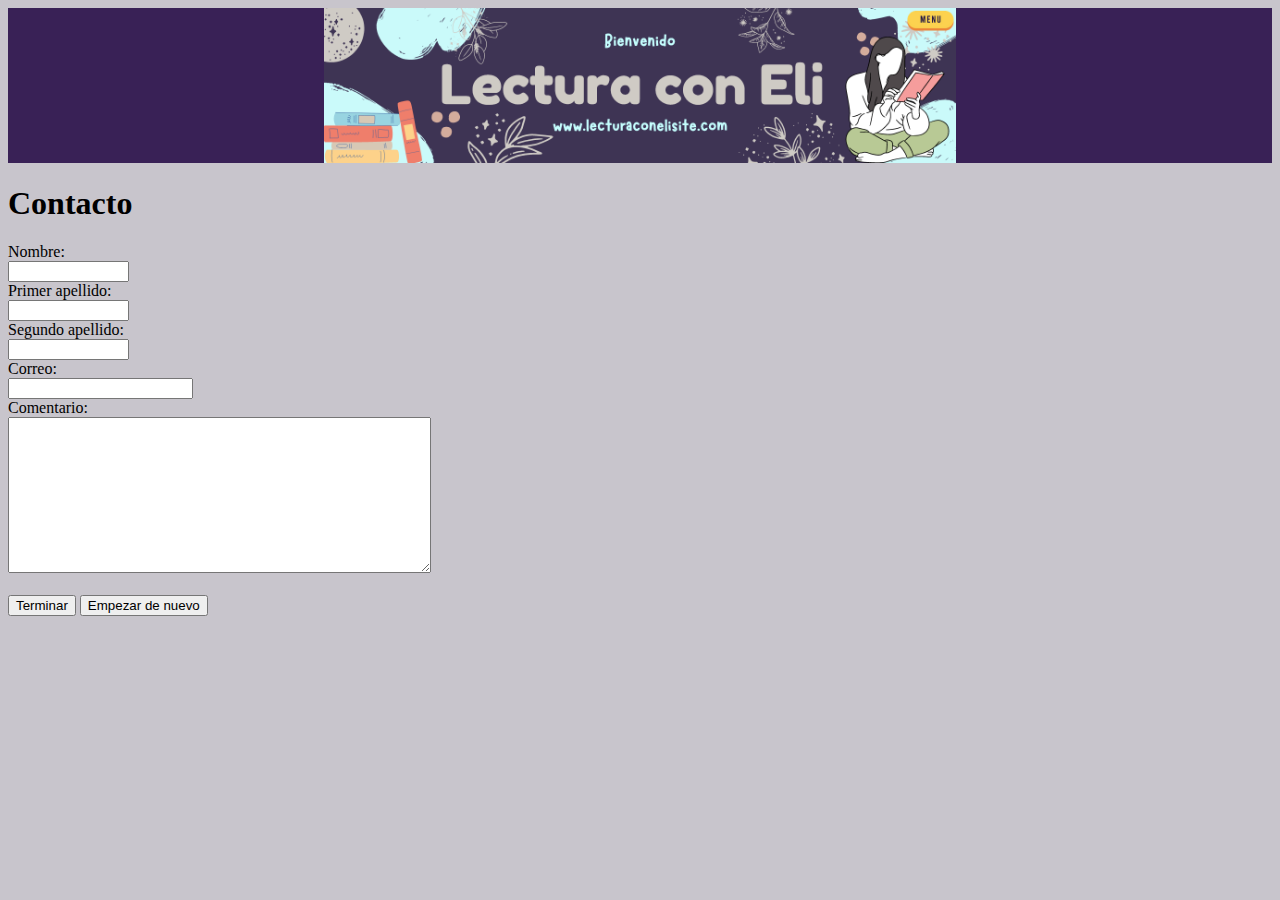
<file: Html/practice2/blogLibrosEliannysCermeño/contacto.html>
<!DOCTYPE html>
<html lang="es">

<head>
    <link rel="stylesheet" href="index.css">
    <meta charset="UTF-8">
    <meta http-equiv="X-UA-Compatible" content="IE=edge">
    <meta name="keywords" content="">
    <meta name="viewport" content="width=device-width, initial-scale=1.0">
    <title>Contacto</title>
</head>

<body>
    <header>
        <a href="index.html">
            <img src="img/headerWithButton.png" alt="header">
        </a>
    </header>
    
    <h1>Contacto</h1>
    <form action="#" method="post">
    <label for="name">Nombre:</label><br>
    <input type="text" name="name" id="name" size="12" maxlength="15" required><br>
    <label for="firstLastname">Primer apellido:</label><br>
    <input type="text" name="firstLastname" id="firstLastname" size="12" maxlength="12" required><br>
    <label for="secondLastname">Segundo apellido:</label><br>
    <input type="text" name="secondLastname" id="secondLastname" size="12" maxlength="12"><br>
    <label for="email">Correo:</label><br>
    <input type="email" name="email" id="email" size="20" required><br>
    <label for="comment">Comentario:</label><br>
    <textarea name="comment" form="comment" cols="50" rows="10"></textarea><br><br>
    <input type="submit" value="Terminar">
    <input type="reset" value="Empezar de nuevo">
    </form>
</body>
</file>
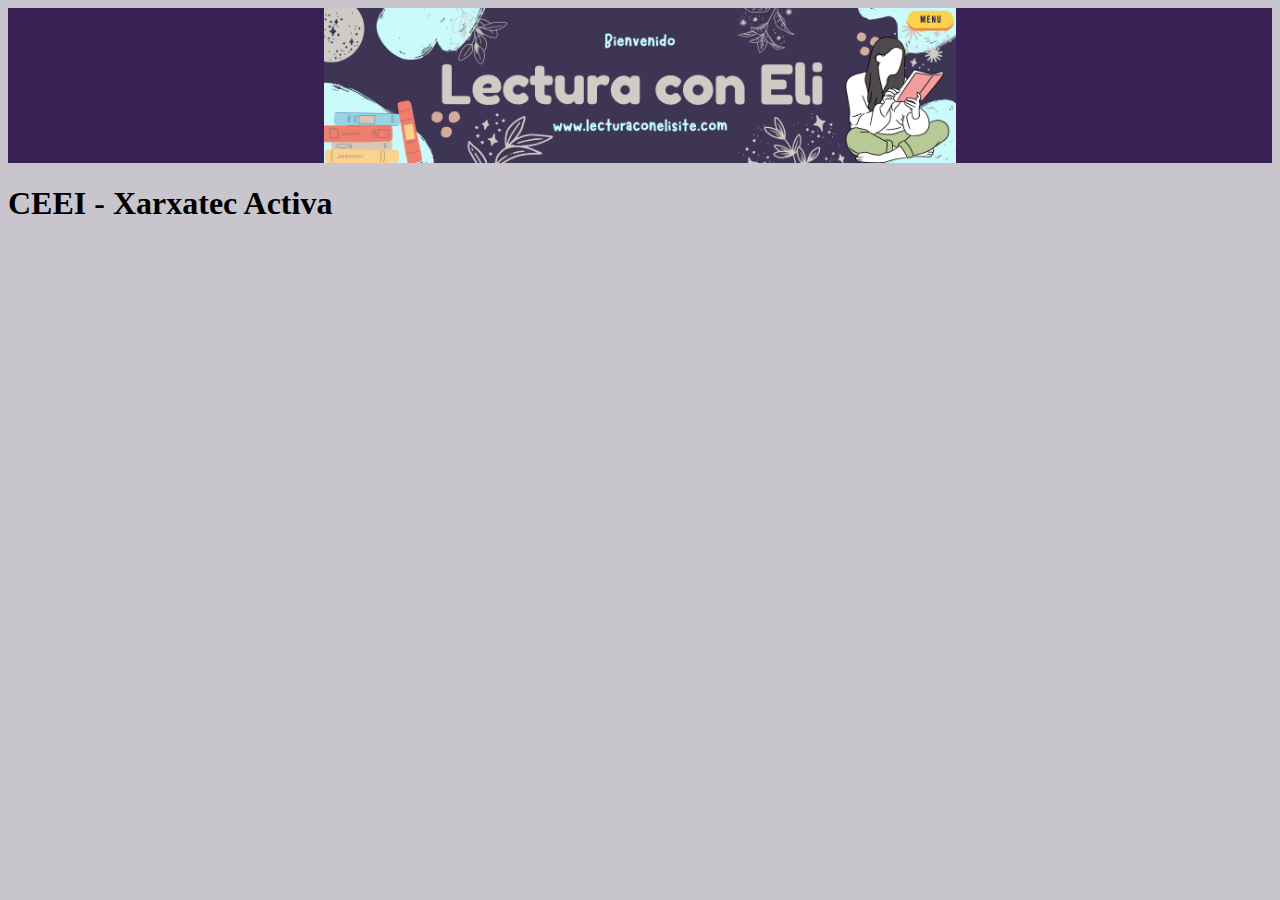
<file: Html/practice2/blogLibrosEliannysCermeño/iframe.html>
<!DOCTYPE html>
<html lang="es">

<head>
    <link rel="stylesheet" href="index.css">
    <meta charset="UTF-8">
    <meta http-equiv="X-UA-Compatible" content="IE=edge">
    <meta name="keywords" content="">
    <meta name="viewport" content="width=device-width, initial-scale=1.0">
    <title>CEEI</title>
</head>

<body>
<header>
    <a href="index.html">
        <img src="img/headerWithButton.png" alt="header">
    </a>
</header>

<h1>CEEI - Xarxatec Activa</h1>
<iframe src="https://www.google.com/maps/embed?pb=!1m18!1m12!1m3!1d1565253.297261132!2d-1.1450922687499996!3d39.98308060000001!2m3!1f0!2f0!3f0!3m2!1i1024!2i768!4f13.1!3m3!1m2!1s0xd60007777ca1db7%3A0x4305183ec46a4bb6!2sCEEI%20Castell%C3%B3n%20(Centro%20Europeo%20de%20Empresas%20Innovadoras%20de%20Castell%C3%B3n)!5e0!3m2!1sen!2sch!4v1651852060425!5m2!1sen!2sch" width="600" height="450" style="border:0;" allowfullscreen="" loading="lazy" referrerpolicy="no-referrer-when-downgrade"></iframe>

</body>
</file>
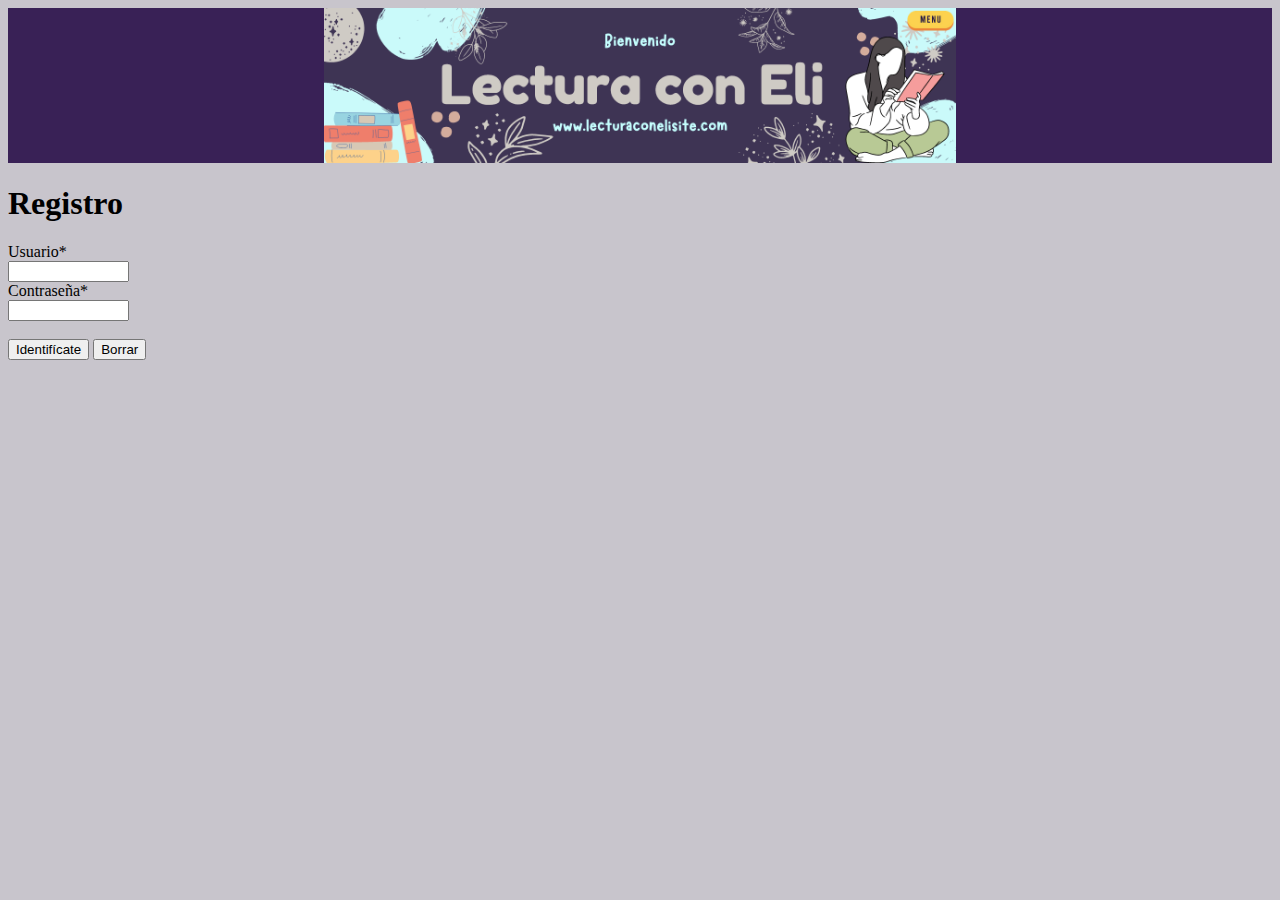
<file: Html/practice2/blogLibrosEliannysCermeño/login.html>
<!DOCTYPE html>
<html lang="es">

<head>
    <link rel="stylesheet" href="index.css">
    <meta charset="UTF-8">
    <meta http-equiv="X-UA-Compatible" content="IE=edge">
    <meta name="keywords" content="">
    <meta name="viewport" content="width=device-width, initial-scale=1.0">
    <title>Login</title>
</head>

<body>
    <header>
        <a href="index.html">
        <img src="img/headerWithButton.png" alt="header">
    </a>
    </header>

    <h1>Registro</h1>
    <form action="#" method="get">
        <label for="user">Usuario*</label><br>
        <input type="text" name="usuario" id="user" size="12" maxlength="15" required><br>
        <label for="password">Contraseña*</label><br>
        <input type="password" name="contraseña" id="password" size="12" maxlength="12" required><br><br>
        <input type="submit" value="Identifícate">
        <input type="reset" value="Borrar">
    </form>

</body>
</file>
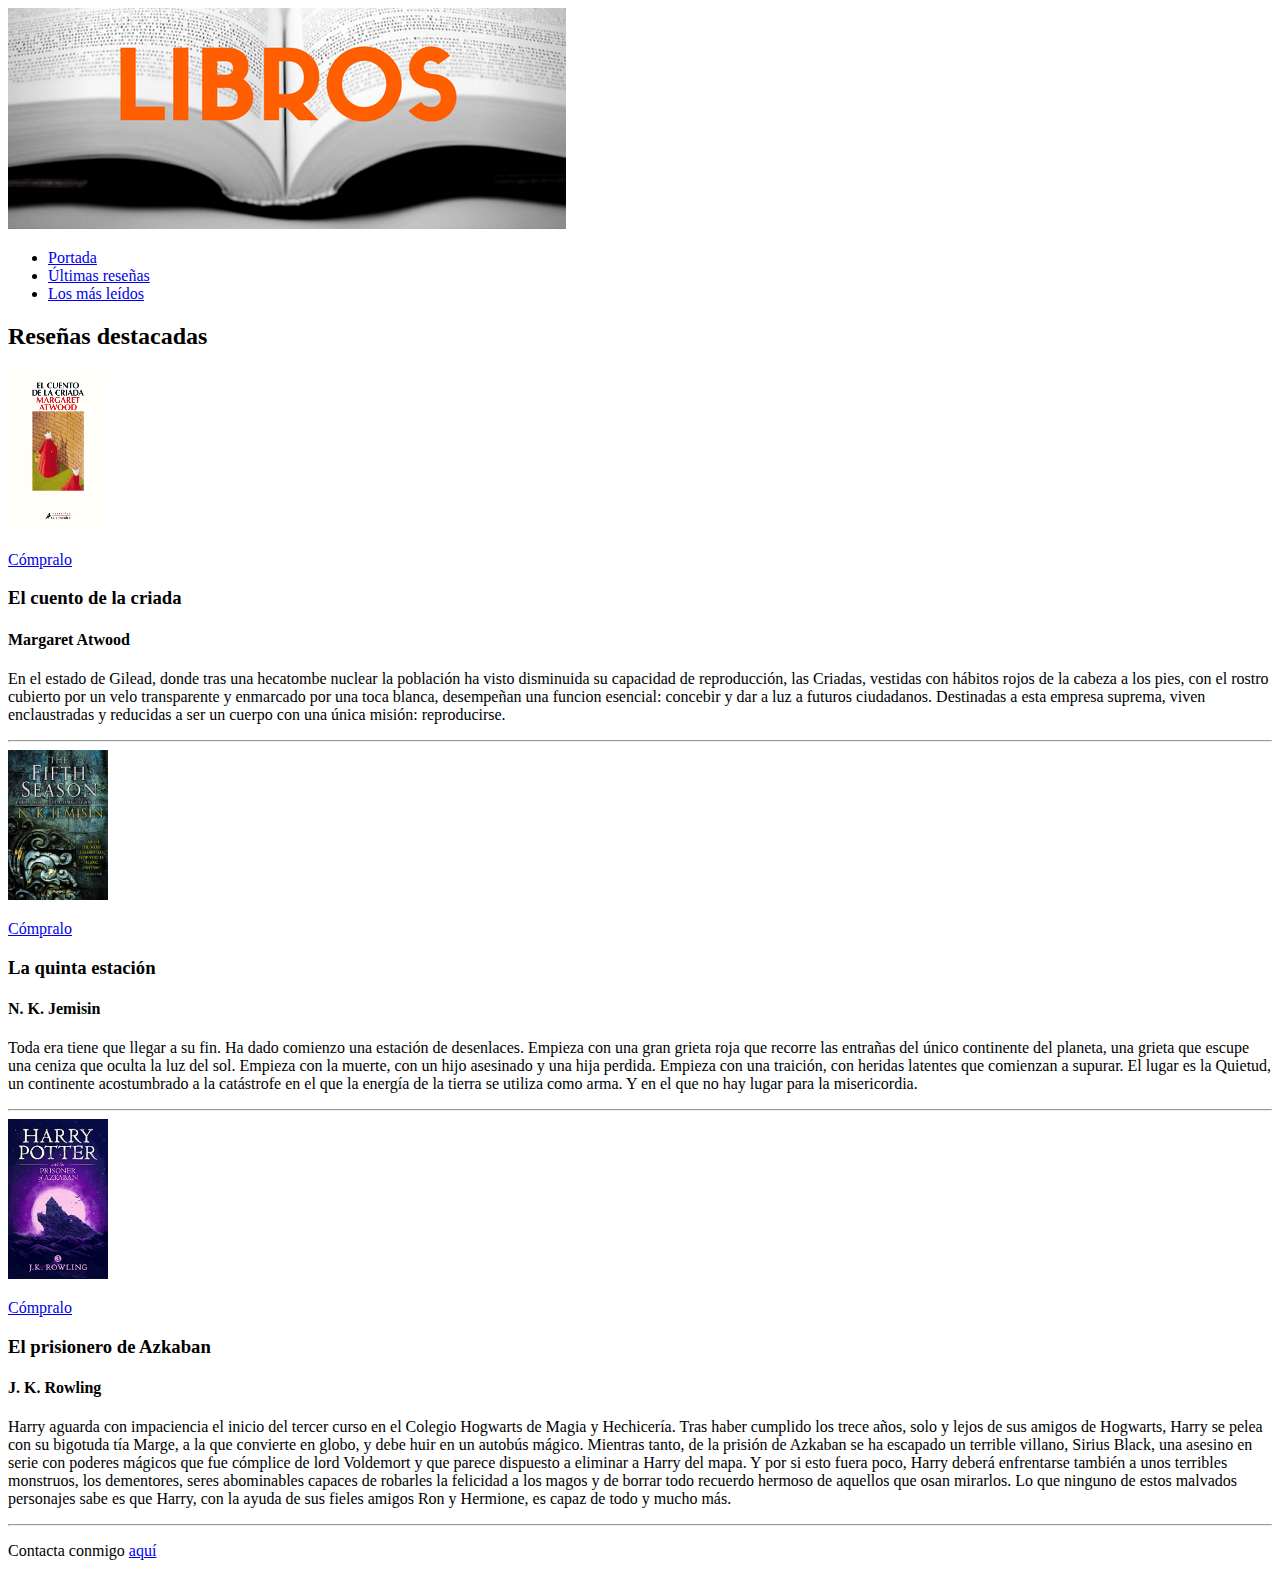
<file: Html/practice3/reseñas/resenyas.html>
<!DOCTYPE html>
<html lang="es">
<head>
	<meta charset="utf-8">
	<title>Página de reseñas</title>
	<link rel="stylesheet" type="text/css" href="#">
</head>
<body>
	
		<header>
		
				<img src="banner_libros.png" title="img_corporativa" alt="logo de la empresa" >
		
		</header>
		<section id="contenido_central">
			<nav>
				<ul>
					<li><a href="#">Portada</a></li>
					<li><a href="#">Últimas reseñas</a></li>
					<li><a href="#">Los más leídos</a></li>
				</ul>
			</nav>
			<section id="contenido_resenyas">
				<h2>Reseñas destacadas</h2>
				
				<article>
						<img src="criada.jpg" title="portada1" alt="portada de libro 1" width="100">

						<p class="enlace_compra"><a  href="#">Cómpralo</a></p>
				

					<h3 class="titulo">El cuento de la criada</h3>
					<h4 class="autor">Margaret Atwood</h4>
					<p class=sinopsis>En el estado de Gilead, donde tras una hecatombe nuclear la población ha visto disminuida su capacidad de reproducción, las Criadas, vestidas con hábitos rojos de la cabeza a los pies, con el rostro cubierto por un velo transparente y enmarcado por una toca blanca, desempeñan una funcion esencial: concebir y dar a luz a futuros ciudadanos. Destinadas a esta empresa suprema, viven enclaustradas y reducidas a ser un cuerpo con una única misión: reproducirse.</p>

				</article>
				<hr>
				<article>
					<img src="quinta.jpg" title="portada2" alt="portada de libro 2" width="100">
						<p><a href="#">Cómpralo</a></p>
					
					<h3 class="titulo">La quinta estación</h3>
					<h4 class="autor">N. K. Jemisin</h4>
					<p class=sinopsis>Toda era tiene que llegar a su fin. Ha dado comienzo una estación de desenlaces. Empieza con una gran grieta roja que recorre las entrañas del único continente del planeta, una grieta que escupe una ceniza que oculta la luz del sol. Empieza con la muerte, con un hijo asesinado y una hija perdida. Empieza con una traición, con heridas latentes que comienzan a supurar. El lugar es la Quietud, un continente acostumbrado a la catástrofe en el que la energía de la tierra se utiliza como arma. Y en el que no hay lugar para la misericordia. </p>
				</article>
				<hr>
				<article>
					
						<img src="azkaban.jpg" title="portada3" alt="portada de libro 3" width="100">
						<p ><a class="enlace_compra" href="#">Cómpralo</a></p>
				
					<h3 class="titulo">El prisionero de Azkaban</h3>
					<h4 class="autor">J. K. Rowling</h4>
					<p class=sinopsis>Harry aguarda con impaciencia el inicio del tercer curso en el Colegio Hogwarts de Magia y Hechicería. Tras haber cumplido los trece años, solo y lejos de sus amigos de Hogwarts, Harry se pelea con su bigotuda tía Marge, a la que convierte en globo, y debe huir en un autobús mágico. Mientras tanto, de la prisión de Azkaban se ha escapado un terrible villano, Sirius Black, una asesino en serie con poderes mágicos que fue cómplice de lord Voldemort y que parece dispuesto a eliminar a Harry del mapa. Y por si esto fuera poco, Harry deberá enfrentarse también a unos terribles monstruos, los dementores, seres abominables capaces de robarles la felicidad a los magos y de borrar todo recuerdo hermoso de aquellos que osan mirarlos. Lo que ninguno de estos malvados personajes sabe es que Harry, con la ayuda de sus fieles amigos Ron y Hermione, es capaz de todo y mucho más.</p>
					
				</article>
				<hr>
				
			</section>
		</section>
		<footer>
			<p>Contacta conmigo <a href="#">aquí</a></p>
		</footer>

</body>
</html>
</file>
<file: Html/practice2/blogLibrosEliannysCermeño/index.css>
body {
    background-color: #C8C5CC;
}

img {
    display: block;
    margin-left: auto;
    margin-right: auto;
    width: 50%;
}

header {
    background:#392156;
}
</file>
